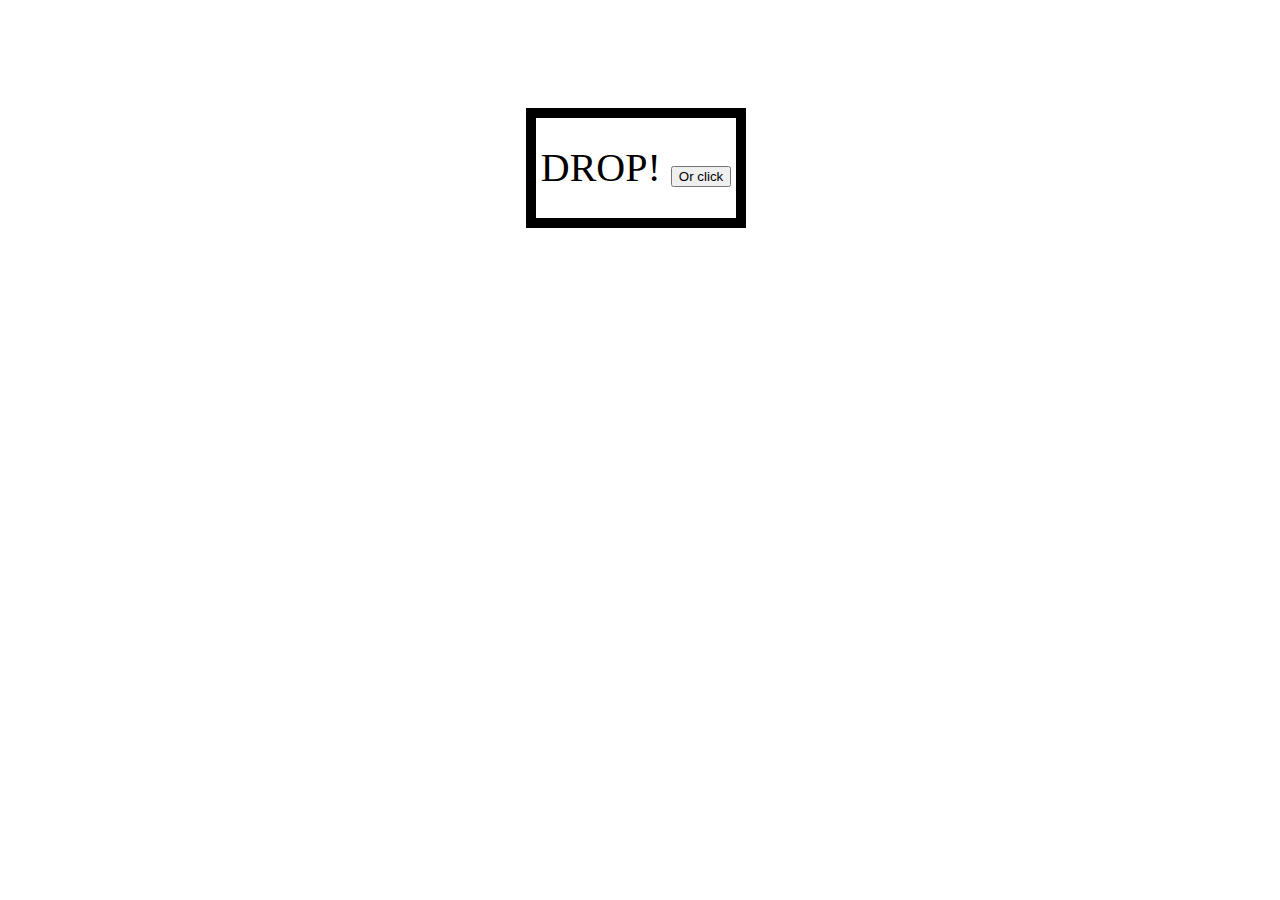
<file: imgur upload/index.html>
<!DOCTYPE html>
<html>
<head>
    <meta charset="utf8">
    <title>imgur upload</title>
    <script type="text/javascript" src="drop.js"></script>
    <link type="text/css" rel="stylesheet" href="style.css">
</head>
<body>
    <div>DROP!
        <button onclick="document.querySelector('input').click()">Or click</button>
    </div>
    <input style="visibility: collapse; width: 0px;" type="file" multiple="" onchange="upload(this.files[0])">
    <p>Uploading...</p>
    <a id="link">It's online!!!</a>
    <img id="download-pic">
    <ul></ul>
</body>
</html>
</file>
<file: imgur upload/style.css>
body {text-align: center; padding-top: 100px;}
    div { border: 10px solid black; text-align: center; line-height: 100px; width: 200px; margin: auto; font-size: 40px; display: inline-block;}
    #link, p , div {display: none}
    div {display: inline-block;}
    
    .uploading div {display: none}
    .uploaded div {display: none}
    .uploading p {display: inline}
    .uploaded #link {display: inline}
    em {position: absolute; bottom: 0; right: 0}
</file>
